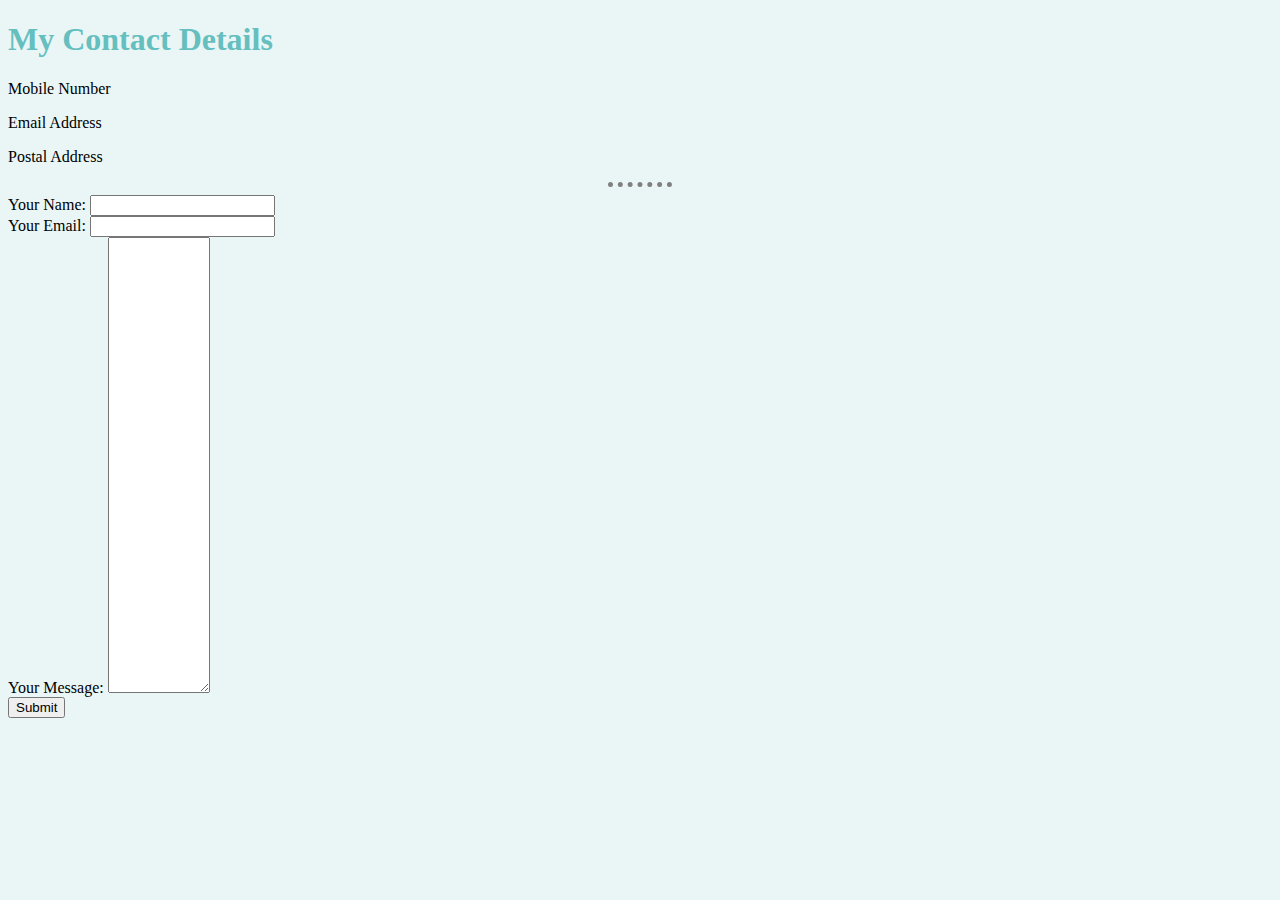
<file: contact.html>
<!DOCTYPE html>
<html lang="en">
  <head>
    <meta charset="UTF-8" />
    <meta http-equiv="X-UA-Compatible" content="IE=edge" />
    <meta name="viewport" content="width=device-width, initial-scale=1.0" />
    <title>Contacts</title>
    <link rel="stylesheet" href="css/styles.css">
  </head>
  <body>
    <h1>My Contact Details</h1>
    <p>Mobile Number</p>
    <p>Email Address</p>
    <p>Postal Address</p>
    <hr />
    <form action="where_to_mail@email_address.com" enctype="text/plain">
      <label for="">Your Name:</label>
      <!-- name attribute in input tag: it classifies different data like when you would mail the form
      it will show something like yourName: Types data -->
      <input type="text" name="yourName" id="" /><br />
      <label for="">Your Email:</label>
      <input type="email" name="yourEmail" id="" /><br />
      <label for="">Your Message:</label>
      <textarea name="yourMessage" id="" cols="10" rows="30"></textarea><br />
      <input type="submit" name="" id="" />
    </form>
  </body>
</html>
</file>
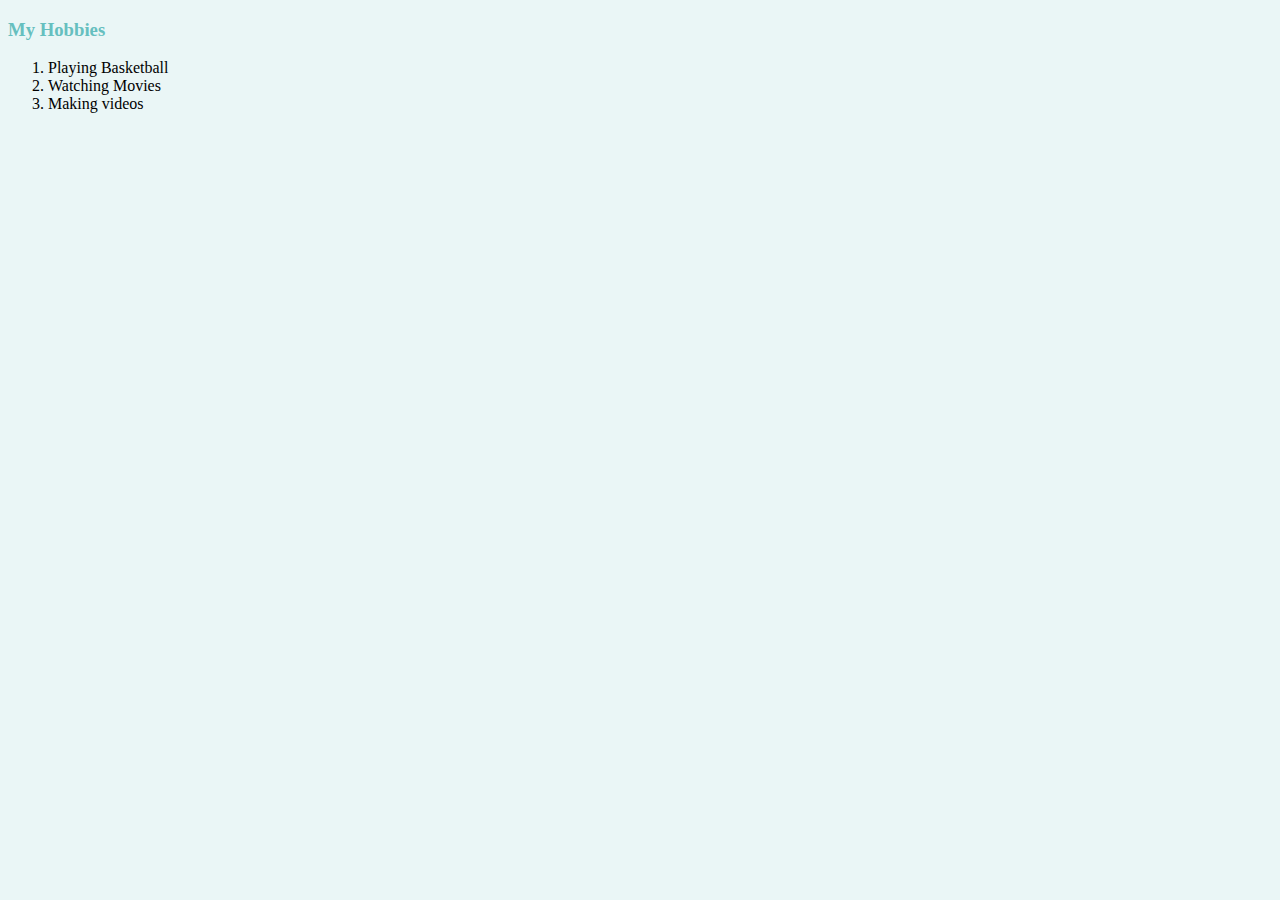
<file: hobbies.html>
<!DOCTYPE html>
<html lang="en">
  <head>
    <meta charset="UTF-8" />
    <meta http-equiv="X-UA-Compatible" content="IE=edge" />
    <meta name="viewport" content="width=device-width, initial-scale=1.0" />
    <title>Document</title>
    <link rel="stylesheet" href="css/styles.css">
  </head>
  <body>
    <h3>My Hobbies</h3>
    <!-- <ol> gives numbered list -->
    <ol>
      <li>Playing Basketball</li>
      <li>Watching Movies</li>
      <li>Making videos</li>
    </ol>
  </body>
</html>
</file>
<file: css/styles.css>
body {
  background-color: #eaf6f6;
}

hr {
  border-style: none;
  border-top-style: dotted;
  border-color: grey;
  border-width: 5px;
  width: 5%;
}

h1 {
  color: #66bfbf;
}

h3 {
  color: #66bfbf;
}
/* 
class == .
id == #
id is unique
class can be multiple i.e. can be used to group elements
*/
</file>
